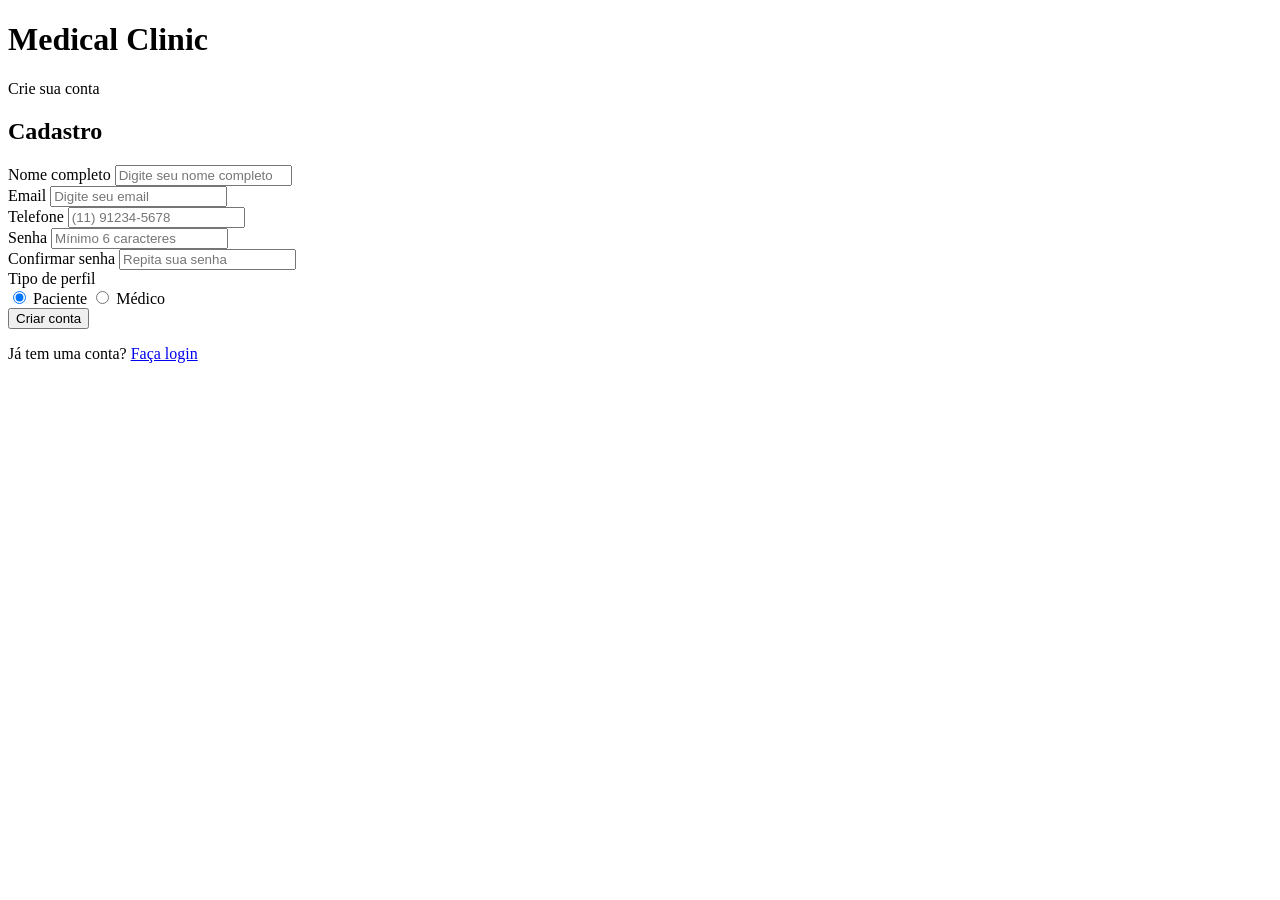
<file: site_MC/cadastro.html>
<!DOCTYPE html>
<html lang="pt-BR">
<head>
    <meta charset="UTF-8">
    <meta name="viewport" content="width=device-width, initial-scale=1.0">
    <title>Cadastro</title>
</head>
<body>

    <div id="app">

        <header>
            <h1>Medical Clinic</h1>
            <p>Crie sua conta</p>
        </header>

        <main>
            <section id="secao-cadastro">
                <h2>Cadastro</h2>

                <!-- Campo: Nome -->
                <div>
                    <label for="nome">Nome completo</label>
                    <input 
                        type="text" 
                        id="nome" 
                        placeholder="Digite seu nome completo"
                        autocomplete="name"
                    >
                    <span class="campo-erro" id="erro-nome"></span>
                </div>

                <!-- Campo: Email -->
                <div>
                    <label for="email">Email</label>
                    <input 
                        type="email" 
                        id="email" 
                        placeholder="Digite seu email"
                        autocomplete="email"
                    >
                    <span class="campo-erro" id="erro-email"></span>
                </div>

                <!-- Campo: Telefone -->
                <div>
                    <label for="telefone">Telefone</label>
                    <input 
                        type="tel" 
                        id="telefone" 
                        placeholder="(11) 91234-5678"
                        maxlength="15"
                        autocomplete="tel"
                    >
                    <span class="campo-erro" id="erro-telefone"></span>
                </div>

                <!-- Campo: Senha -->
                <div>
                    <label for="senha">Senha</label>
                    <input 
                        type="password" 
                        id="senha" 
                        placeholder="Mínimo 6 caracteres"
                        autocomplete="new-password"
                    >
                    <span class="campo-erro" id="erro-senha"></span>
                </div>

                <!-- Campo: Confirmar Senha -->
                <div>
                    <label for="confirmar-senha">Confirmar senha</label>
                    <input 
                        type="password" 
                        id="confirmar-senha" 
                        placeholder="Repita sua senha"
                        autocomplete="new-password"
                    >
                    <span class="campo-erro" id="erro-confirmar-senha"></span>
                </div>

                <!-- Campo: Role (tipo de perfil) -->
                <div>
                    <label>Tipo de perfil</label>

                    <div>
                        <label>
                            <input type="radio" name="role" id="role-paciente" value="PACIENTE" checked>
                            Paciente
                        </label>

                        <label>
                            <input type="radio" name="role" id="role-medico" value="MEDICO">
                            Médico
                        </label>
                    </div>

                    <span class="campo-erro" id="erro-role"></span>
                </div>

                <!-- Mensagem geral de feedback (erro ou sucesso) -->
                <p id="mensagem-feedback" style="display: none;"></p>

                <button id="btn-cadastrar" onclick="cadastrar()">Criar conta</button>

                <p>Já tem uma conta? <a href="login.html">Faça login</a></p>
            </section>
        </main>

    </div>

    <script src="Scripts/cadastro.js"></script>

</body>
</html>
</file>
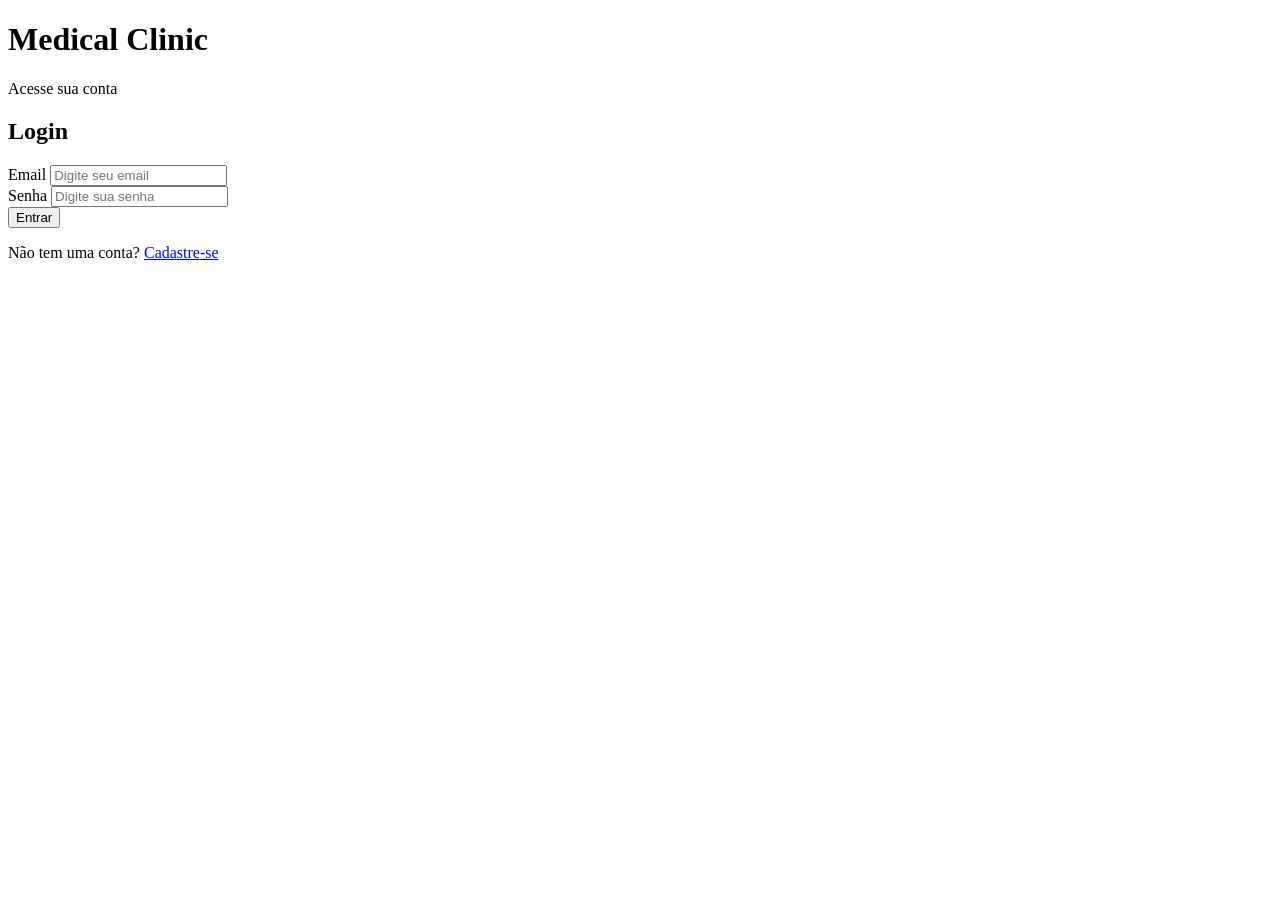
<file: site_MC/login.html>
<!DOCTYPE html>
<html lang="pt-BR">
<head>
    <meta charset="UTF-8">
    <meta name="viewport" content="width=device-width, initial-scale=1.0">
    <title>Login — Clínica Médica</title>
</head>
<body>

    <div id="app">

        <header>
            <h1>Medical Clinic</h1>
            <p>Acesse sua conta</p>
        </header>

        <main>
            <section id="secao-login">
                <h2>Login</h2>

                <div>
                    <label for="email">Email</label>
                    <input 
                        type="email" 
                        id="email" 
                        placeholder="Digite seu email"
                        autocomplete="email"
                    >
                </div>

                <div>
                    <label for="senha">Senha</label>
                    <input 
                        type="password" 
                        id="senha" 
                        placeholder="Digite sua senha"
                        autocomplete="current-password"
                    >
                </div>

                <!-- Mensagem de erro/feedback -->
                <p id="mensagem-erro" style="display: none;"></p>

                <button id="btn-login" onclick="login()">Entrar</button>

                <p>Não tem uma conta? <a href="cadastro.html">Cadastre-se</a></p>
            </section>
        </main>

    </div>

    <script src="Scripts/login.js"></script>

</body>
</html>
</file>
